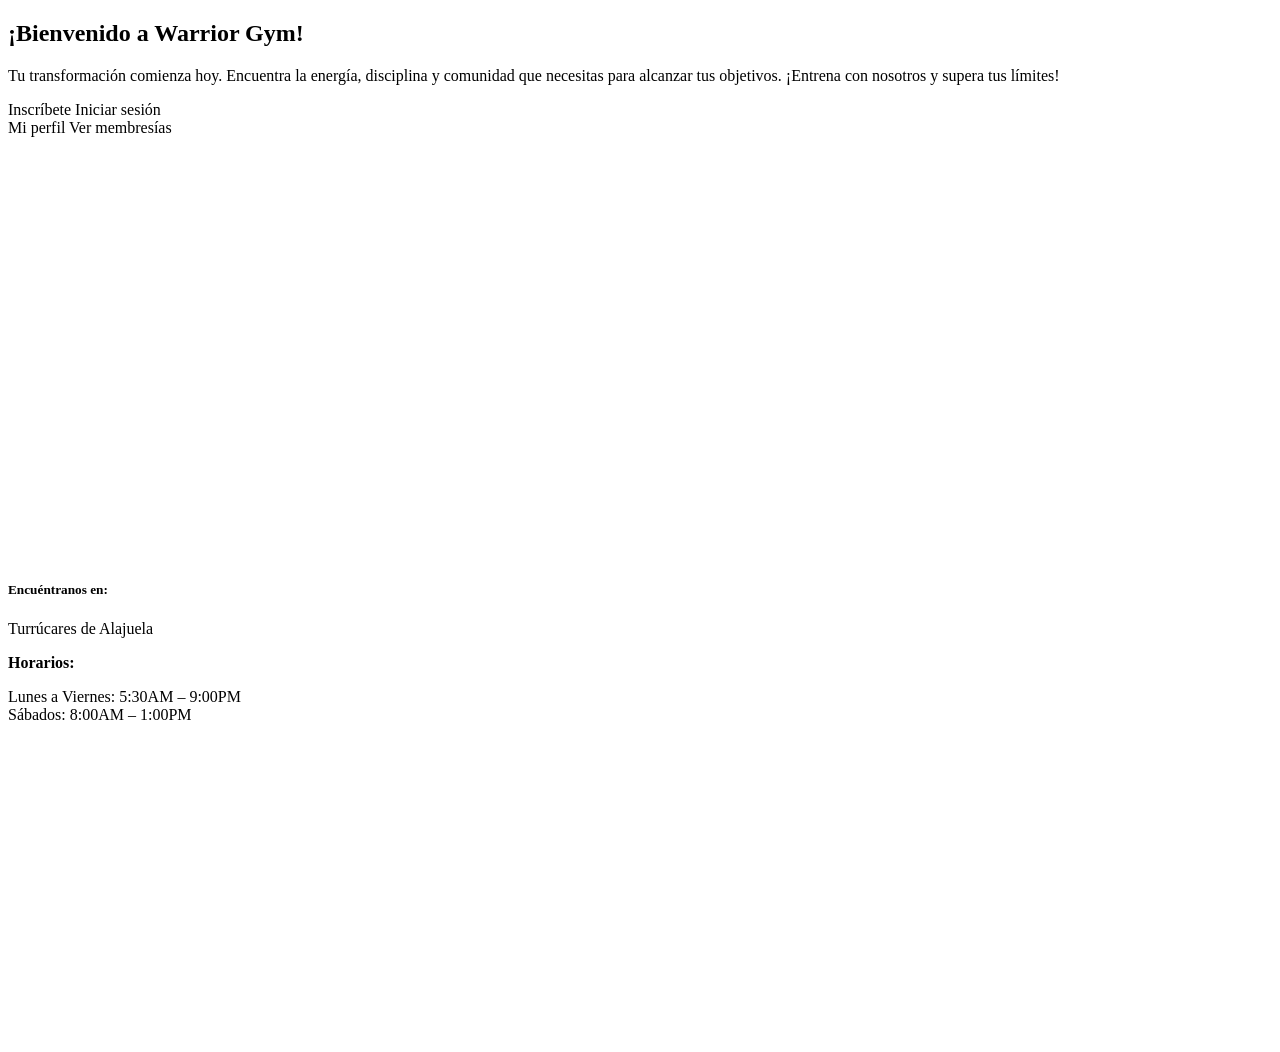
<file: src/main/resources/templates/index.html>
<!DOCTYPE html>
<html lang="es"
      xmlns="http://www.w3.org/1999/xhtml"
      xmlns:th="http://www.thymeleaf.org"
      xmlns:sec="https://www.thymeleaf.org/extras/spring-security">

  <head th:replace="~{layout/plantilla :: head}"></head>

  <body>
    <header th:replace="~{layout/plantilla :: header}"></header>

    <main>

      <section class="position-relative text-white" style="min-height:60vh;">
        <div class="position-absolute top-0 start-0 w-100 h-100"
             style="background:url('https://images.unsplash.com/photo-1517836357463-d25dfeac3438?q=80&w=1920&auto=format&fit=crop') center/cover no-repeat;">
        </div>
        <div class="position-absolute top-0 start-0 w-100 h-100" style="background:rgba(0,0,0,.55);"></div>

        <div class="position-relative d-flex align-items-center h-100">
          <div class="container py-5">
            <div class="row">
              <div class="col-lg-7">
                <h1 class="display-4 fw-bold mb-3">¡Bienvenido a Warrior Gym!</h1>
                <p class="lead mb-4">
                  Tu transformación comienza hoy. Encuentra la energía, disciplina y comunidad que necesitas
                  para alcanzar tus objetivos. ¡Entrena con nosotros y supera tus límites!
                </p>
                
                <div class="mt-2" sec:authorize="isAnonymous()">
                  <a th:href="@{/registro}" class="btn btn-warning btn-lg me-2">Inscríbete</a>
                  <a th:href="@{/login}" class="btn btn-outline-light btn-lg">Iniciar sesión</a>
                </div>
                <div class="mt-2" sec:authorize="isAuthenticated()">
                  <a th:href="@{/perfil}" class="btn btn-warning btn-lg me-2">Mi perfil</a>
                  <a th:href="@{/membresias}" class="btn btn-outline-light btn-lg">Ver membresías</a>
                </div>

              </div>
            </div>
          </div>
        </div>
      </section>

      <section class="info-map py-5">
        <div class="container">
          <div class="row align-items-center">
            <div class="col-md-6 mb-4">
              <div class="card border-0 shadow-sm p-4 bg-warning text-dark">
                <h5 class="card-title mb-2">Encuéntranos en:</h5>
                <p class="mb-2">Turrúcares de Alajuela</p>
                <p class="mb-1"><strong>Horarios:</strong></p>
                <p class="mb-0">
                  Lunes a Viernes: 5:30AM – 9:00PM<br/>
                  Sábados: 8:00AM – 1:00PM
                </p>
              </div>
            </div>
            <div class="col-md-6 mb-4">
              <iframe
                src="https://www.google.com/maps/embed?pb=!1m18!1m12!1m3!1d2151.4812075769264!2d-84.32674374723189!3d9.957137774032402!2m3!1f0!2f0!3f0!3m2!1i1024!2i768!4f13.1!3m3!1m2!1s0x8fa05691c9ac3c73%3A0xb9a88c2e23104cf2!2sPlaza%20Portillos!5e0!3m2!1ses-419!2scr!4v1751869649626!5m2!1ses-419!2scr"
                width="100%" height="300" frameborder="0" style="border:0;" allowfullscreen=""
                loading="lazy" referrerpolicy="no-referrer-when-downgrade"
                aria-hidden="false" tabindex="0">
              </iframe>
            </div>
          </div>
        </div>
      </section>

    </main>

    <footer th:replace="~{layout/plantilla :: footer}"></footer>
  </body>
</html>
</file>
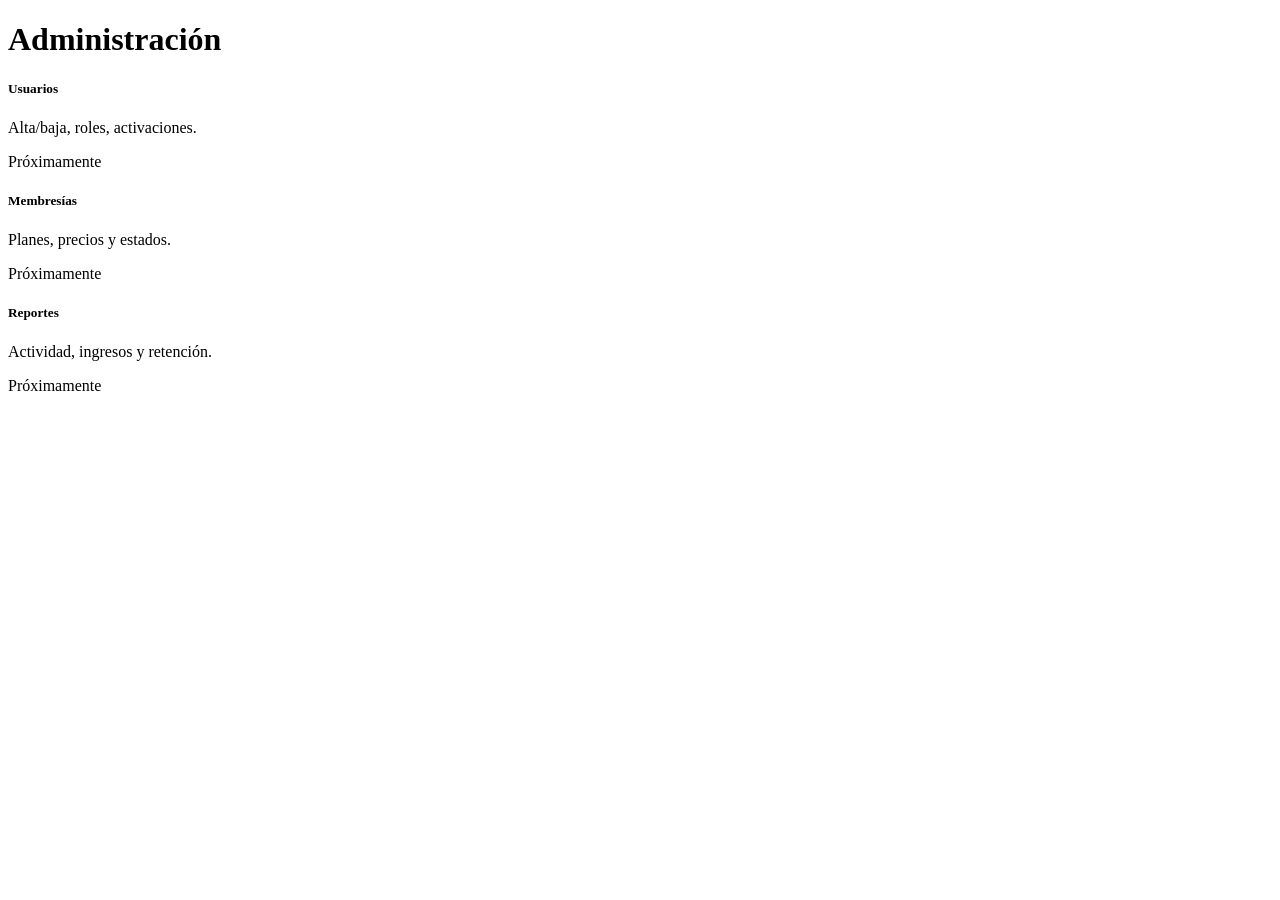
<file: src/main/resources/templates/admin/index.html>
<!DOCTYPE html>
<html lang="es"
      xmlns:th="http://www.thymeleaf.org"
      xmlns:sec="https://www.thymeleaf.org/extras/spring-security">
    <head th:replace="~{layout/plantilla :: head}"></head>
    <body>
        <header th:replace="~{layout/plantilla :: header}"></header>

        <main class="container py-4">
            <h1 class="mb-3">Administración</h1>

            <div class="row g-3">
                <div class="col-md-4">
                    <div class="card h-100">
                        <div class="card-body">
                            <h5 class="card-title"><i class="fas fa-users-cog me-2"></i> Usuarios</h5>
                            <p class="card-text">Alta/baja, roles, activaciones.</p>
                            <a class="btn btn-primary disabled">Próximamente</a>
                        </div>
                    </div>
                </div>

                <div class="col-md-4">
                    <div class="card h-100">
                        <div class="card-body">
                            <h5 class="card-title"><i class="fas fa-dumbbell me-2"></i> Membresías</h5>
                            <p class="card-text">Planes, precios y estados.</p>
                            <a class="btn btn-primary disabled">Próximamente</a>
                        </div>
                    </div>
                </div>

                <div class="col-md-4">
                    <div class="card h-100">
                        <div class="card-body">
                            <h5 class="card-title"><i class="fas fa-chart-line me-2"></i> Reportes</h5>
                            <p class="card-text">Actividad, ingresos y retención.</p>
                            <a class="btn btn-primary disabled">Próximamente</a>
                        </div>
                    </div>
                </div>
            </div>
        </main>

        <footer th:replace="~{layout/plantilla :: footer}"></footer>
    </body>
</html>
</file>
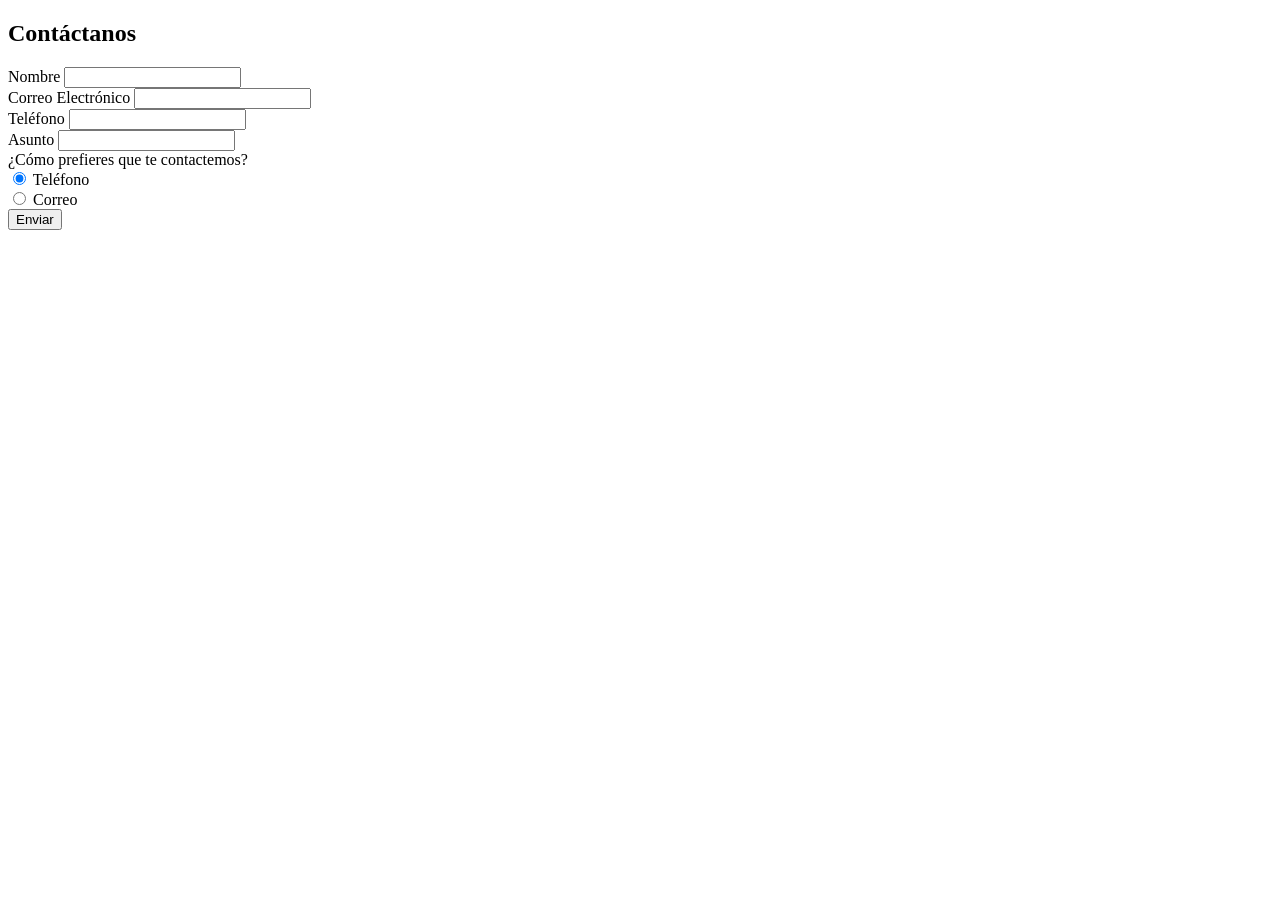
<file: src/main/resources/templates/Contacto.html>
<!DOCTYPE html>
<html xmlns:th="http://www.thymeleaf.org">
<head th:replace="~{layout/plantilla :: head}"></head>
<body>
<header th:replace="~{layout/plantilla :: header}"></header>

<section class="py-5 bg-light">
    <div class="container">
        <h2 class="text-center text-warning fw-bold mb-4">Contáctanos</h2>
        <form th:action="@{/contacto/enviar}" method="post" class="row g-3 bg-white p-4 shadow rounded">

            <div class="col-md-6">
                <label for="nombre" class="form-label">Nombre</label>
                <input type="text" class="form-control" id="nombre" name="nombre" required>
            </div>

            <div class="col-md-6">
                <label for="correo" class="form-label">Correo Electrónico</label>
                <input type="email" class="form-control" id="correo" name="correo" required>
            </div>

            <div class="col-md-6">
                <label for="telefono" class="form-label">Teléfono</label>
                <input type="tel" class="form-control" id="telefono" name="telefono">
            </div>

            <div class="col-md-6">
                <label for="asunto" class="form-label">Asunto</label>
                <input type="text" class="form-control" id="asunto" name="asunto" required>
            </div>

            <div class="col-12">
                <label class="form-label">¿Cómo prefieres que te contactemos?</label>
                <div class="form-check">
                    <input class="form-check-input" type="radio" name="preferencia" id="prefTel" value="telefono" checked>
                    <label class="form-check-label" for="prefTel">Teléfono</label>
                </div>
                <div class="form-check">
                    <input class="form-check-input" type="radio" name="preferencia" id="prefCorreo" value="correo">
                    <label class="form-check-label" for="prefCorreo">Correo</label>
                </div>
            </div>

            <div class="col-12 text-center mt-4">
                <button type="submit" class="btn btn-warning text-white px-5">Enviar</button>
            </div>
        </form>
    </div>
</section>

<footer th:replace="~{layout/plantilla :: footer}"></footer>
</body>
</html>
</file>
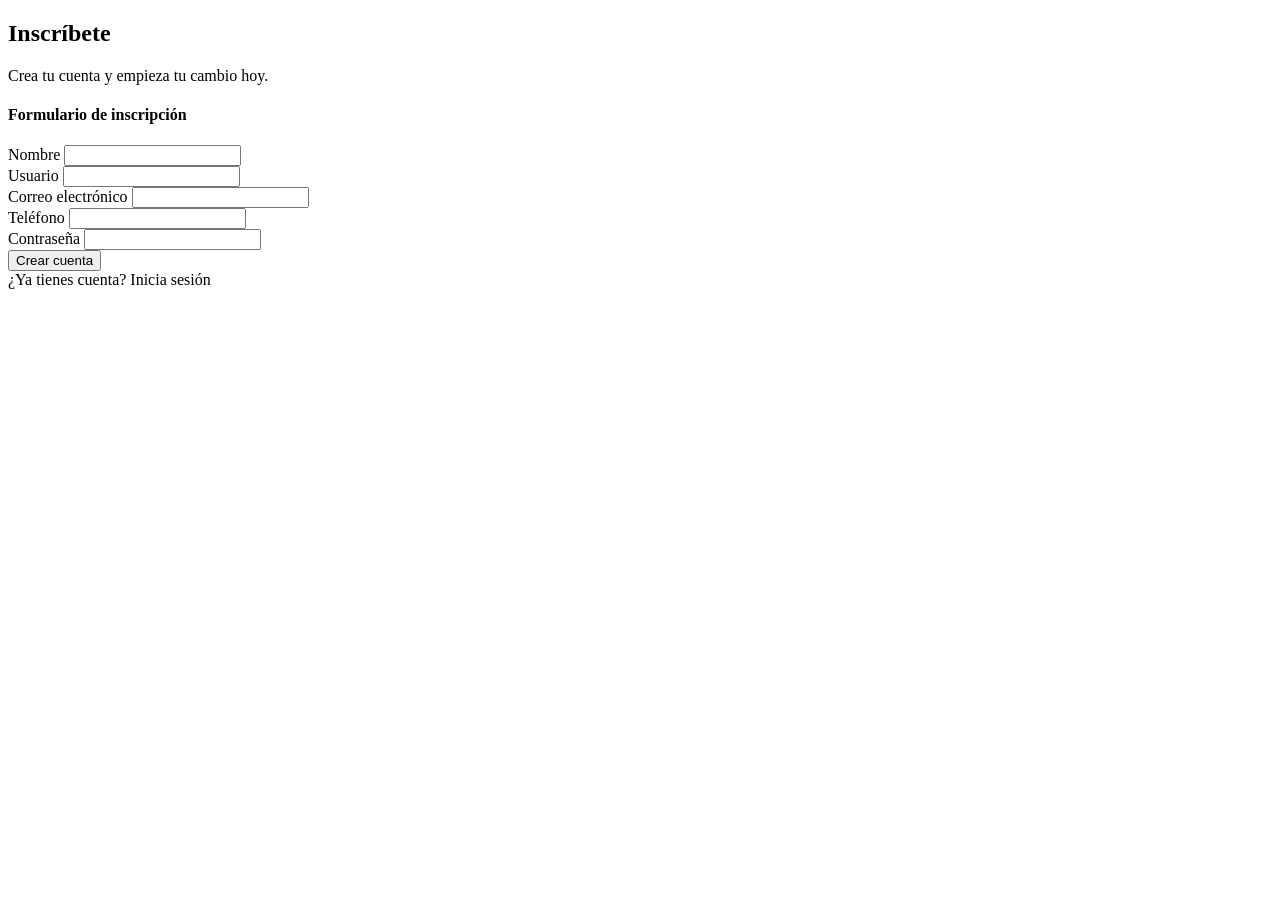
<file: src/main/resources/templates/inscribete.html>
<!DOCTYPE html>
<html xmlns:th="http://www.thymeleaf.org">
    <head th:replace="~{layout/plantilla :: head}"></head>
    <body>
        <header th:replace="~{layout/plantilla :: header}"></header>

        <section class="hero-about position-relative text-white">
            <div class="overlay position-absolute w-100 h-100"></div>
            <div class="position-relative text-center d-flex flex-column justify-content-center align-items-center h-100">
                <h1 class="display-5 fw-bold">Inscríbete</h1>
                <p class="lead">Crea tu cuenta y empieza tu cambio hoy.</p>
            </div>
        </section>

        <section class="py-5 bg-light">
            <div class="container">
                <div class="row justify-content-center">
                    <div class="col-lg-7">
                        <div class="bg-white p-4 shadow rounded">
                            <h4 class="fw-bold text-warning mb-3">Formulario de inscripción</h4>

                          
                            <div th:if="${error}" class="alert alert-danger" th:text="${error}"></div>

                            <form th:action="@{/registro}" th:object="${usuario}" method="post" class="row g-3">
                                <div class="col-md-6">
                                    <label class="form-label" for="nombre">Nombre</label>
                                    <input class="form-control" id="nombre" th:field="*{nombre}" required>
                                    <div class="text-danger small" th:if="${#fields.hasErrors('nombre')}" th:errors="*{nombre}"></div>
                                </div>

                                <div class="col-md-6">
                                    <label class="form-label" for="username">Usuario</label>
                                    <input class="form-control" id="username" th:field="*{username}" required>
                                    <div class="text-danger small" th:if="${#fields.hasErrors('username')}" th:errors="*{username}"></div>
                                </div>

                                <div class="col-md-6">
                                    <label class="form-label" for="email">Correo electrónico</label>
                                    <input type="email" class="form-control" id="email" th:field="*{email}" required>
                                    <div class="text-danger small" th:if="${#fields.hasErrors('email')}" th:errors="*{email}"></div>
                                </div>

                                <div class="col-md-6">
                                    <label class="form-label" for="telefono">Teléfono</label>
                                    <input class="form-control" id="telefono" th:field="*{telefono}">
                                </div>

                                <div class="col-12">
                                    <label class="form-label" for="password">Contraseña</label>
                                    <input type="password" class="form-control" id="password" th:field="*{password}" required>
                                    <div class="text-danger small" th:if="${#fields.hasErrors('password')}" th:errors="*{password}"></div>
                                </div>

                                <div class="col-12 text-center mt-2">
                                    <button type="submit" class="btn btn-warning text-white px-5">Crear cuenta</button>
                                </div>
                            </form>

                            <div class="text-center mt-3">
                                <a th:href="@{/login}" class="link-secondary">¿Ya tienes cuenta? Inicia sesión</a>
                            </div>
                        </div>
                    </div>
                </div>
            </div>
        </section>

        <footer th:replace="~{layout/plantilla :: footer}"></footer>
    </body>
</html>
</file>
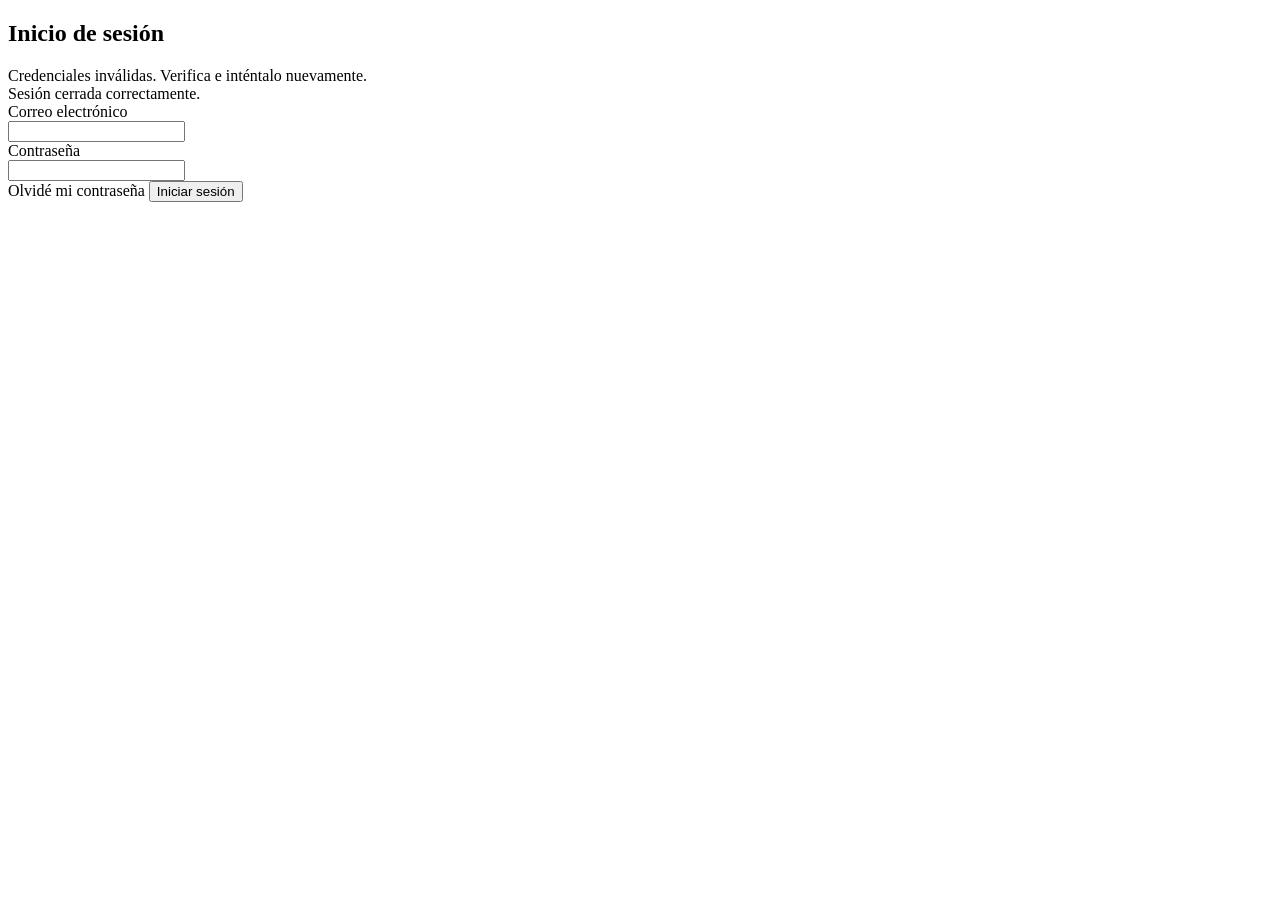
<file: src/main/resources/templates/login.html>
<!DOCTYPE html>
<html lang="es"
      xmlns="http://www.w3.org/1999/xhtml"
      xmlns:th="http://www.thymeleaf.org"
      xmlns:sec="http://www.thymeleaf.org/extras/spring-security">

<head th:replace="~{layout/plantilla :: head}"></head>

<body>
<header th:replace="~{layout/plantilla :: header}"></header>

<main class="container my-5">
    <div class="row justify-content-center">
        <div class="col-md-8 col-lg-6">
            <div class="card shadow-sm">
                <div class="card-header bg-warning text-dark">
                    <h2 class="m-0">Inicio de sesión</h2>
                </div>

                <div class="card-body">
                   
                    <div th:if="${param.error}" class="alert alert-danger mb-4">
                        Credenciales inválidas. Verifica e inténtalo nuevamente.
                    </div>
                    <div th:if="${param.logout}" class="alert alert-info mb-4">
                        Sesión cerrada correctamente.
                    </div>

                    
                    <form method="post" th:action="@{/login}">
                      

                        <div class="row g-3 align-items-center mb-3">
                            <label for="email" class="col-md-5 col-form-label">
                                <i class="fas fa-user-lock me-1"></i> Correo electrónico
                            </label>
                            <div class="col-md-7">
                                <input id="email" name="email" type="email" class="form-control" required />
                            </div>
                        </div>

                        <div class="row g-3 align-items-center mb-4">
                            <label for="password" class="col-md-5 col-form-label">
                                <i class="fas fa-key me-1"></i> Contraseña
                            </label>
                            <div class="col-md-7">
                                <input id="password" name="password" type="password" class="form-control" required />
                            </div>
                        </div>

                        <div class="d-flex justify-content-between">
                            
                            <a th:href="@{/forgot-password}" class="btn btn-outline-danger">
                                <i class="fas fa-envelope me-1"></i> Olvidé mi contraseña
                            </a>
                            <button class="btn btn-warning" type="submit">
                                <i class="fas fa-sign-in-alt me-1"></i> Iniciar sesión
                            </button>
                        </div>
                    </form>
                </div>
            </div>
        </div>
    </div>
</main>

<footer th:replace="~{layout/plantilla :: footer}"></footer>
</body>
</html>
</file>
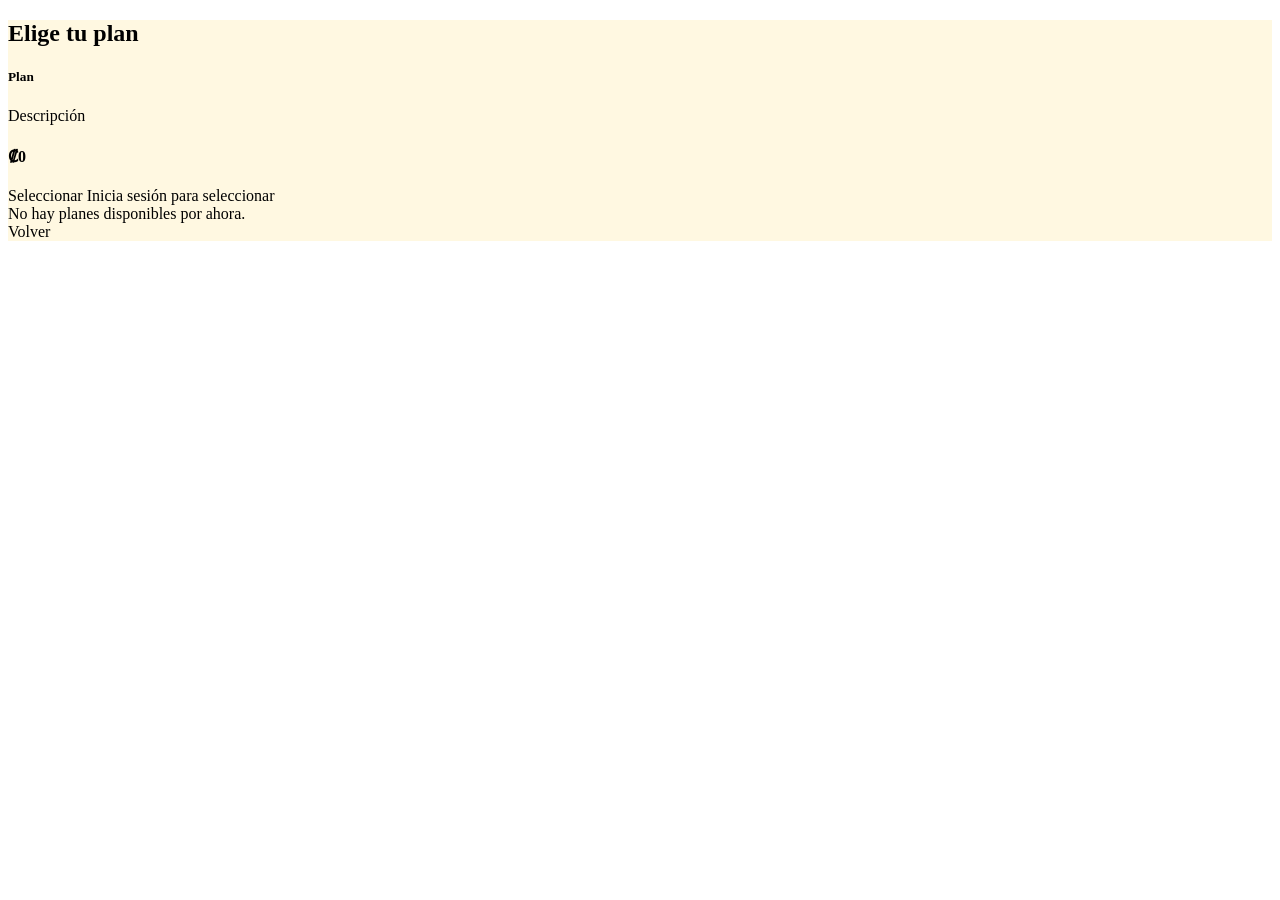
<file: src/main/resources/templates/membresias.html>
<!DOCTYPE html>
<html xmlns="http://www.w3.org/1999/xhtml"
      xmlns:th="http://www.thymeleaf.org"
      xmlns:sec="http://www.thymeleaf.org/extras/spring-security">
    <head th:replace="~{layout/plantilla :: head}"></head>
    <body>
        <header th:replace="~{layout/plantilla :: header}"></header>

        <section class="py-5" style="background:#fff8e1;">
            <div class="container">
                <h1 class="mb-4">Elige tu plan</h1>

                <div class="row g-4" th:if="${#lists.size(planes) > 0}">
                    <div class="col-md-4" th:each="p : ${planes}">
                        <div class="card shadow h-100">
                            <div class="card-header bg-warning">
                                <h5 class="mb-0" th:text="${p.nombre}">Plan</h5>
                            </div>
                            <div class="card-body">
                                <p th:text="${p.descripcionCorta}">Descripción</p>
                                <h4 class="fw-bold" th:text="${#numbers.formatCurrency(p.precioMensual)}">₡0</h4>
                            </div>
                            <div class="card-footer text-center">
                                <a class="btn btn-warning"
                                   th:href="@{|/membresias/seleccionar/${p.idPlan}|}"
                                   sec:authorize="isAuthenticated()">
                                    Seleccionar
                                </a>
                                <a class="btn btn-outline-secondary" th:href="@{/login}" sec:authorize="isAnonymous()">Inicia sesión para seleccionar</a>
                            </div>
                        </div>
                    </div>
                </div>

                <div class="alert alert-info" th:if="${#lists.isEmpty(planes)}">
                    No hay planes disponibles por ahora.
                </div>

                <div class="mt-3">
                    <a class="btn btn-outline-dark" th:href="@{/}"><i class="fas fa-arrow-left me-1"></i> Volver</a>
                </div>
            </div>
        </section>

        <footer th:replace="~{layout/plantilla :: footer}"></footer>
    </body>
</html>
</file>
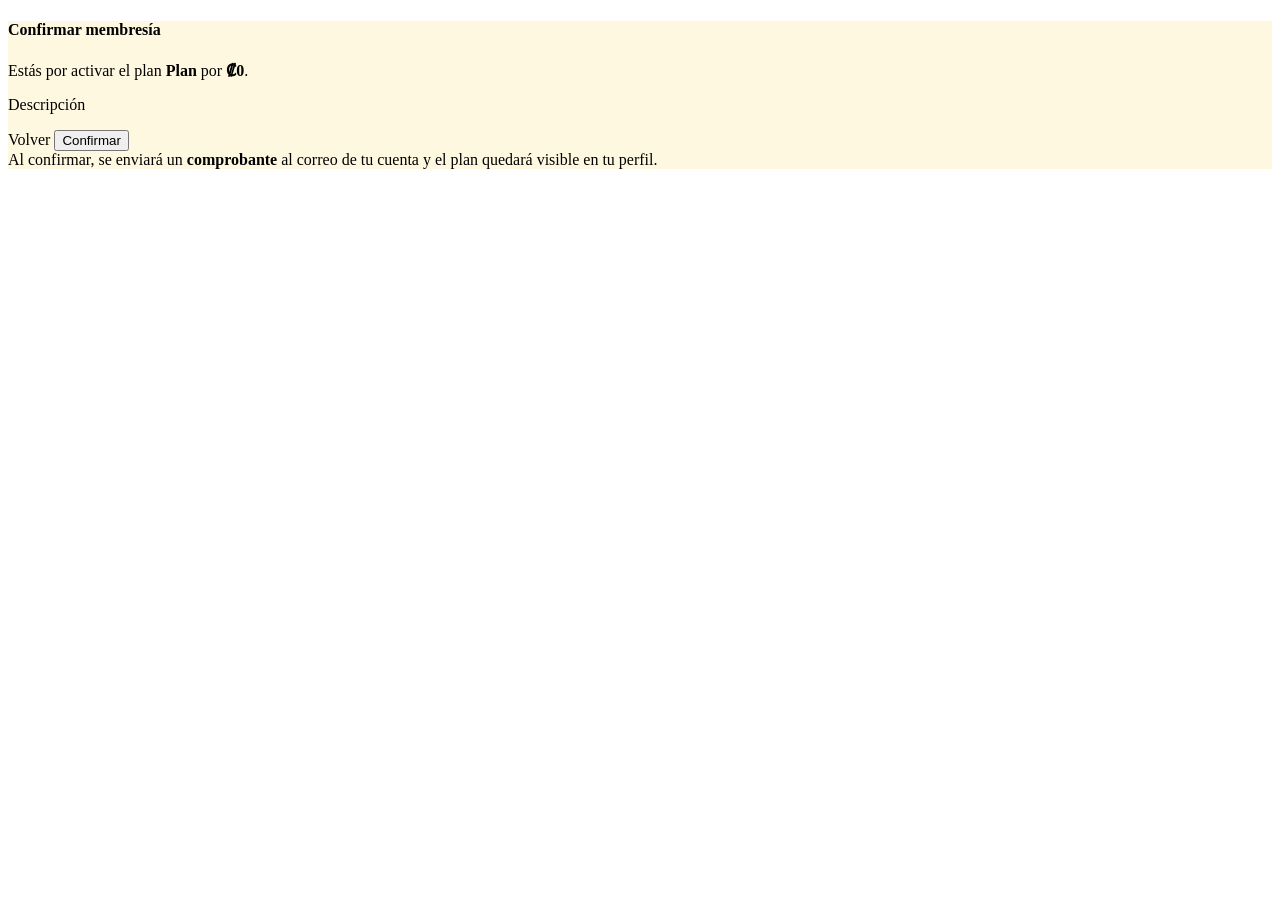
<file: src/main/resources/templates/membresias_confirmar.html>
<!DOCTYPE html>
<html xmlns="http://www.w3.org/1999/xhtml"
      xmlns:th="http://www.thymeleaf.org"
      xmlns:sec="http://www.thymeleaf.org/extras/spring-security">
    <head th:replace="~{layout/plantilla :: head}"></head>
    <body>
        <header th:replace="~{layout/plantilla :: header}"></header>

        <section class="py-5" style="background:#fff8e1;">
            <div class="container">
                <div class="card shadow">
                    <div class="card-header bg-warning">
                        <h4 class="mb-0">Confirmar membresía</h4>
                    </div>
                    <div class="card-body">
                        <p>
                            Estás por activar el plan <strong th:text="${plan.nombre}">Plan</strong>
                            por <strong th:text="${#numbers.formatCurrency(plan.precioMensual)}">₡0</strong>.
                        </p>
                        <p th:text="${plan.descripcionCorta}">Descripción</p>

                        <form method="post" th:action="@{/membresias/aplicar}">
                            <input type="hidden" name="planId" th:value="${plan.idPlan}"/>
                            <div class="d-flex gap-2">
                                <a class="btn btn-outline-secondary" th:href="@{/membresias}">
                                    <i class="fas fa-arrow-left me-1"></i> Volver
                                </a>
                                <button type="submit" class="btn btn-warning">
                                    <i class="fas fa-check me-1"></i> Confirmar
                                </button>
                            </div>
                        </form>
                    </div>
                </div>

                <div class="alert alert-info mt-3">
                    Al confirmar, se enviará un <strong>comprobante</strong> al correo de tu cuenta y el plan quedará visible en tu perfil.
                </div>
            </div>
        </section>

        <footer th:replace="~{layout/plantilla :: footer}"></footer>
    </body>
</html>
</file>
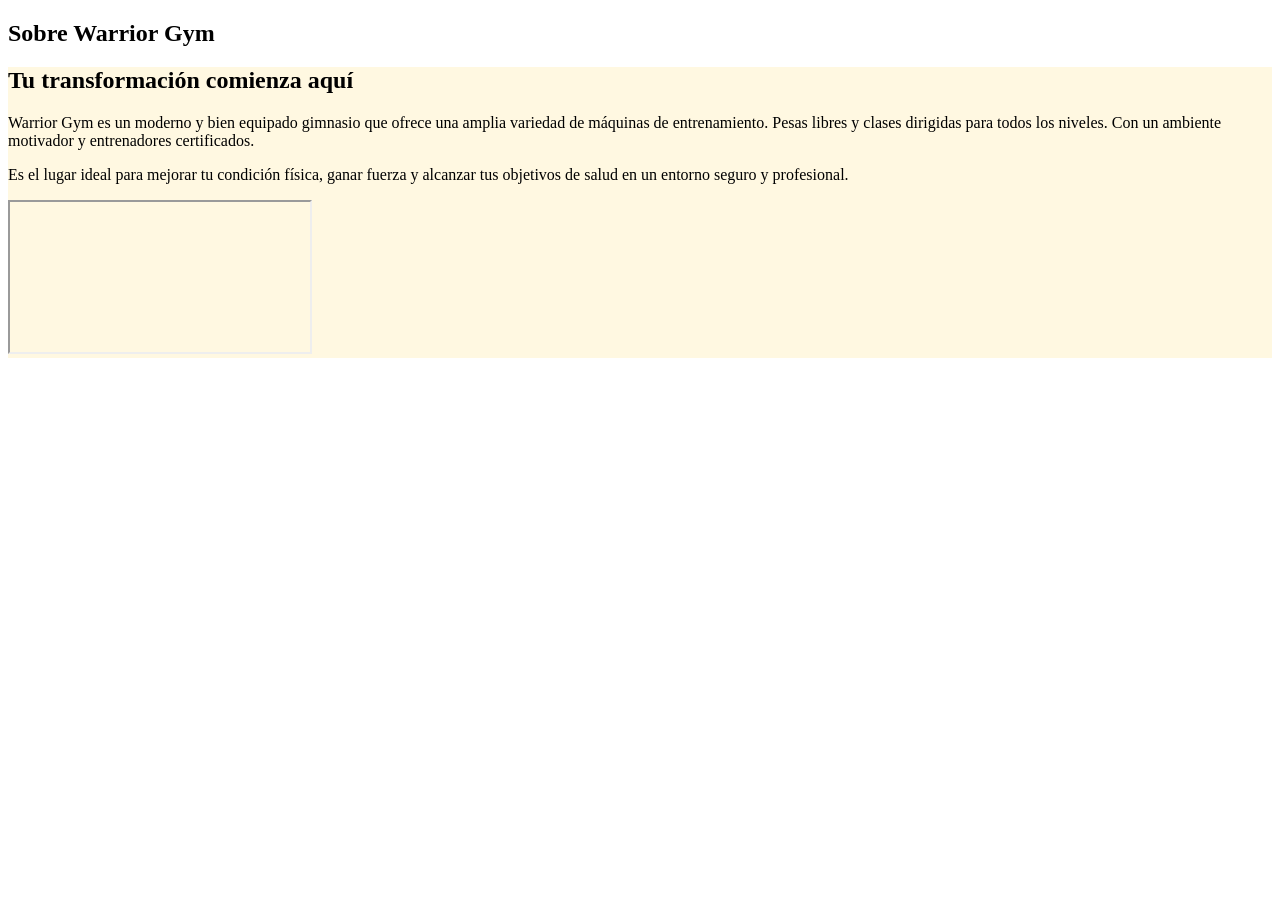
<file: src/main/resources/templates/nosotros.html>
<!DOCTYPE html>
<html xmlns:th="http://www.thymeleaf.org">
    <head th:replace="~{layout/plantilla :: head}"></head>
    <body>
        <header th:replace="~{layout/plantilla :: header}"></header>

        <!-- Hero fondo -->
        <section class="hero-about position-relative text-white">
            <div class="overlay position-absolute w-100 h-100"></div>
            <div class="position-relative text-center d-flex flex-column justify-content-center align-items-center h-100">
                <h1 class="display-5 fw-bold">Sobre Warrior Gym</h1>
            </div>
        </section>

        <!-- Descripcion -->
        <section class="py-5" style="background-color: #fff8e1;">
            <div class="container">
                <div class="row justify-content-center">
                    <div class="col-lg-8 text-center">
                        <h2 class="fw-bold text-warning mb-4">Tu transformación comienza aquí</h2>
                        <p class="lead mb-4">
                            Warrior Gym es un moderno y bien equipado gimnasio que ofrece una amplia variedad de máquinas de entrenamiento.
                            Pesas libres y clases dirigidas para todos los niveles. Con un ambiente motivador y entrenadores certificados.
                        </p>
                        <p>
                            Es el lugar ideal para mejorar tu condición física, ganar fuerza y alcanzar tus objetivos de salud en un entorno seguro y profesional.
                        </p>
                    </div>
                </div>
                <div class="mt-4">
                    <div class="ratio ratio-16x9 mx-auto" style="max-width: 900px;">
                        <iframe
                            src="https://www.youtube.com/embed/ELmmSkoT5Ag"
                            title="Planet Gym | Monserrat, Alajuela | Costa Rica"
                            allow="accelerometer; autoplay; clipboard-write; encrypted-media; gyroscope; picture-in-picture; web-share"
                            referrerpolicy="strict-origin-when-cross-origin"
                            allowfullscreen
                            loading="lazy">
                        </iframe>
                    </div>
                </div>
            </div>
        </section>

        <footer th:replace="~{layout/plantilla :: footer}"></footer>
    </body>
</html>
</file>
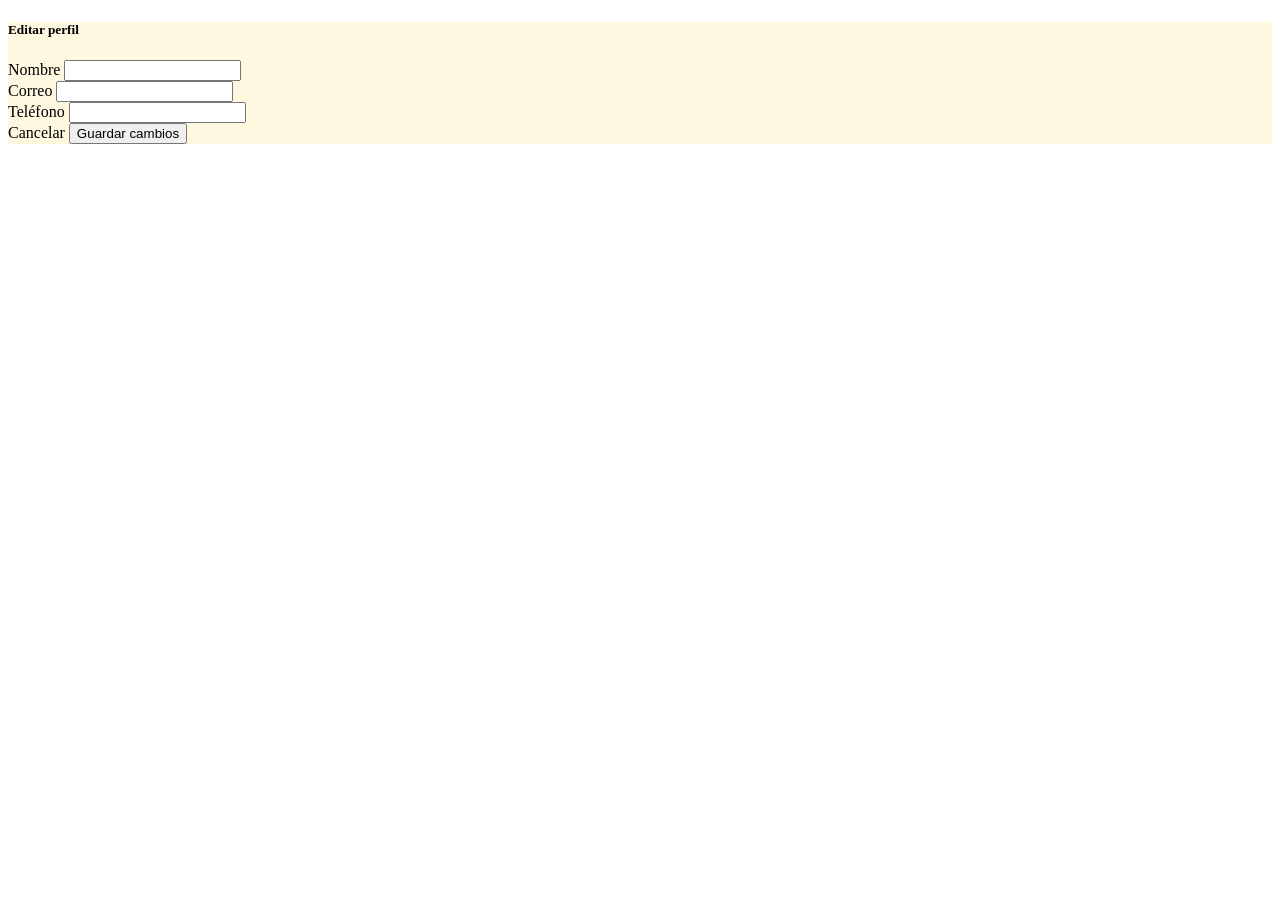
<file: src/main/resources/templates/perfil-editar.html>
<!DOCTYPE html>
<html xmlns="http://www.w3.org/1999/xhtml"
      xmlns:th="http://www.thymeleaf.org">
    <head th:replace="~{layout/plantilla :: head}"></head>
    <body>
        <header th:replace="~{layout/plantilla :: header}"></header>

        <section class="py-5" style="background-color:#fff8e1;">
            <div class="container">
                <div th:if="${ok}" class="alert alert-success" th:text="${ok}"></div>

                <div class="card shadow">
                    <div class="card-header bg-warning text-dark">
                        <h5 class="mb-0">Editar perfil</h5>
                    </div>
                    <div class="card-body">
                        <form th:action="@{/perfil/editar}" method="post" th:object="${u}">
                            <div class="row g-3">
                                <div class="col-md-4">
                                    <label class="form-label">Nombre</label>
                                    <input class="form-control" th:field="*{nombre}" required>
                                </div>
                                <div class="col-md-4">
                                    <label class="form-label">Correo</label>
                                    <input class="form-control" th:field="*{email}" type="email" required>
                                </div>
                                <div class="col-md-4">
                                    <label class="form-label">Teléfono</label>
                                    <input class="form-control" th:field="*{telefono}">
                                </div>
                            </div>
                            <div class="mt-4">
                                <a th:href="@{/perfil}" class="btn btn-outline-secondary">Cancelar</a>
                                <button class="btn btn-warning text-white">Guardar cambios</button>
                            </div>
                        </form>
                    </div>
                </div>
            </div>
        </section>

        <footer th:replace="~{layout/plantilla :: footer}"></footer>
    </body>
</html>
</file>
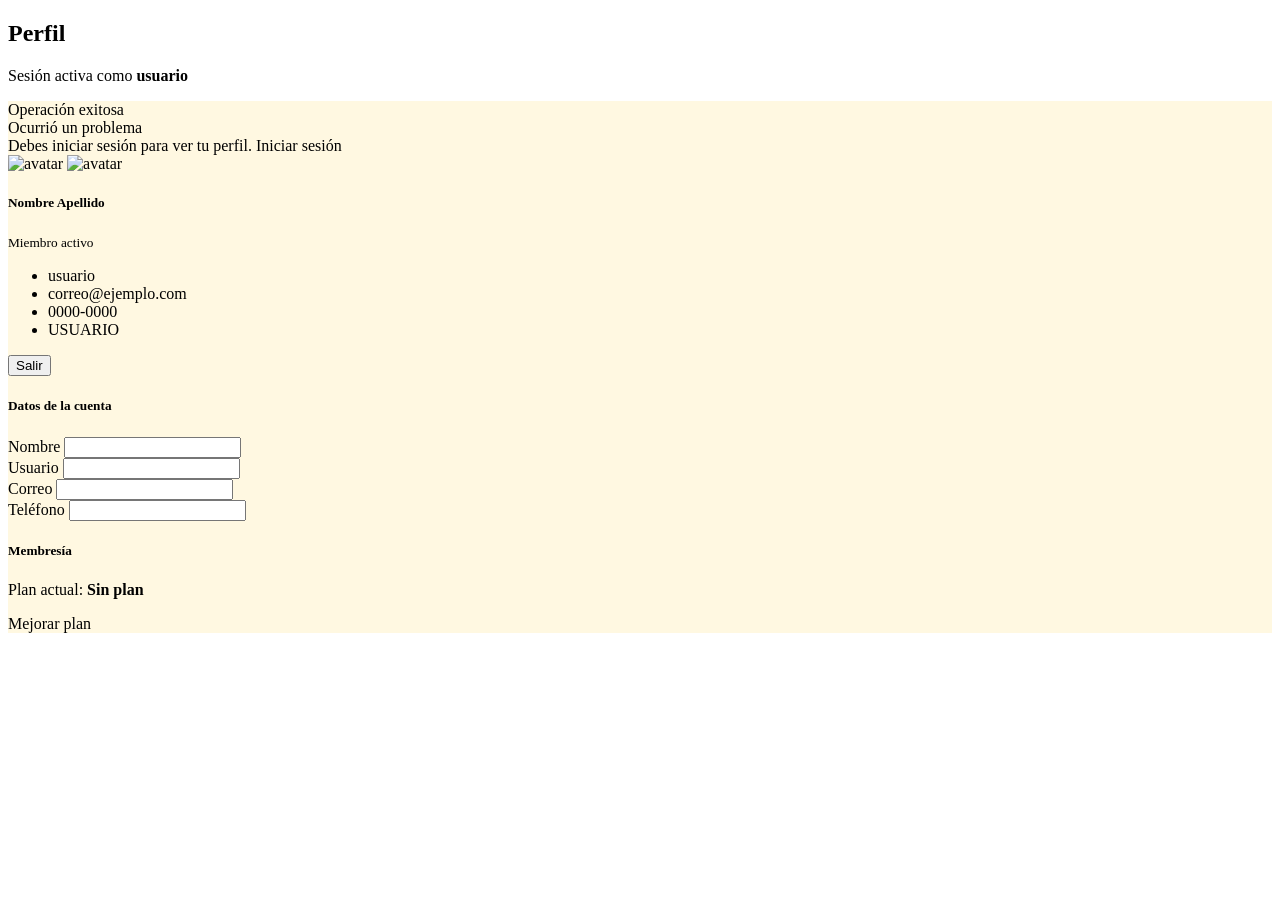
<file: src/main/resources/templates/perfil.html>
<!DOCTYPE html>
<html xmlns="http://www.w3.org/1999/xhtml"
      xmlns:th="http://www.thymeleaf.org"
      xmlns:sec="http://www.thymeleaf.org/extras/spring-security">

    <head th:replace="~{layout/plantilla :: head}"></head>
    <body>
        <header th:replace="~{layout/plantilla :: header}"></header>

        <!-- HERO -->
        <section class="hero-about position-relative text-white">
            <div class="overlay position-absolute w-100 h-100"></div>
            <div class="position-relative text-center d-flex flex-column justify-content-center align-items-center h-100">
                <h1 class="display-5 fw-bold">Perfil</h1>
                <p class="lead mb-0" sec:authorize="isAuthenticated()">
                    Sesión activa como
                    <strong th:text="${usuarioActual != null
                            ? (usuarioActual.nombre + ' ' + usuarioActual.apellidos)
                            : #authentication?.name}">usuario</strong>
                </p>
            </div>
        </section>

        <!-- CONTENIDO -->
        <section class="py-5" style="background-color:#fff8e1;">
            <div class="container">

                <!-- Mensajes -->
                <div th:if="${mensaje}" class="alert alert-success d-flex align-items-center mb-4">
                    <i class="fas fa-check-circle me-2"></i>
                    <span th:text="${mensaje}">Operación exitosa</span>
                </div>
                <div th:if="${error}" class="alert alert-danger d-flex align-items-center mb-4">
                    <i class="fas fa-exclamation-triangle me-2"></i>
                    <span th:text="${error}">Ocurrió un problema</span>
                </div>

                <!-- Aviso sin autenticación -->
                <div class="alert alert-warning d-flex align-items-center" sec:authorize="!isAuthenticated()">
                    <i class="fas fa-lock me-2"></i>
                    Debes iniciar sesión para ver tu perfil.
                    <a class="btn btn-sm btn-outline-dark ms-3" th:href="@{/login}">Iniciar sesión</a>
                </div>

                <div class="row g-4" sec:authorize="isAuthenticated()">
                    <!-- Col izquierda: resumen -->
                    <div class="col-lg-4">
                        <div class="card shadow h-100">
                            <div class="card-body text-center">
                                <!-- Avatar desde BD con fallback -->
                                <img th:if="${usuarioActual != null and !#strings.isEmpty(usuarioActual.rutaImagen)}"
                                     th:src="${usuarioActual.rutaImagen}"
                                     alt="avatar" class="rounded-circle mb-3"
                                     style="width:110px;height:110px;object-fit:cover;">
                                    <img th:if="${usuarioActual == null or #strings.isEmpty(usuarioActual.rutaImagen)}"
                                         th:src="@{/img/default-avatar.png}"
                                         alt="avatar" class="rounded-circle mb-3"
                                         style="width:110px;height:110px;object-fit:cover;">

                                        <!-- Nombre completo -->
                                        <h5 class="card-title mb-0"
                                            th:text="${usuarioActual != null
                                            ? (usuarioActual.nombre + ' ' + usuarioActual.apellidos)
                                            : #authentication?.name}">Nombre Apellido</h5>
                                        <small class="text-muted">Miembro activo</small>
                                        </div>

                                        <ul class="list-group list-group-flush">
                                            <li class="list-group-item">
                                                <i class="fas fa-id-card me-2"></i>
                                                <!-- Username -->
                                                <span th:text="${usuarioActual != null and !#strings.isEmpty(usuarioActual.username)
                                                      ? usuarioActual.username
                                                      : #authentication?.name}">usuario</span>
                                            </li>

                                            <li class="list-group-item">
                                                <i class="fas fa-envelope me-2"></i>
                                                <!-- Email -->
                                                <span th:text="${usuarioActual != null and !#strings.isEmpty(usuarioActual.email)
                                                      ? usuarioActual.email
                                                      : #authentication?.name}">correo@ejemplo.com</span>
                                            </li>

                                            <li class="list-group-item">
                                                <i class="fas fa-phone me-2"></i>
                                                <!-- Teléfono -->
                                                <span th:text="${usuarioActual != null and !#strings.isEmpty(usuarioActual.telefono)
                                                      ? usuarioActual.telefono
                                                      : '—'}">0000-0000</span>
                                            </li>

                                            <li class="list-group-item">
                                                <i class="fas fa-user-shield me-2"></i>
                                                <!-- Roles -->
                                                <span th:each="a : ${#authentication?.authorities}"
                                                      th:text="${a?.authority}"
                                                      class="badge bg-light text-dark me-1">USUARIO</span>
                                            </li>
                                        </ul>

                                        <div class="card-body text-center">
                                            <form th:action="@{/logout}" method="post" class="d-inline">
                                                <button class="btn btn-danger fw-bold">
                                                    <i class="fas fa-sign-out-alt me-1"></i> Salir
                                                </button>
                                            </form>
                                        </div>
                                        </div>
                                        </div>

                                        <!-- Col derecha: detalles -->
                                        <div class="col-lg-8 d-flex flex-column gap-4">

                                            <!-- Datos de la cuenta -->
                                            <div class="card shadow">
                                                <div class="card-header bg-warning text-dark">
                                                    <h5 class="mb-0">Datos de la cuenta</h5>
                                                </div>
                                                <div class="card-body">
                                                    <form>
                                                        <div class="row g-3">
                                                            <div class="col-md-6">
                                                                <label class="form-label">Nombre</label>
                                                                <input class="form-control" readonly
                                                                       th:value="${usuarioActual != null
                                                                       ? (usuarioActual.nombre + ' ' + usuarioActual.apellidos)
                                                                       : #authentication?.name}">
                                                            </div>

                                                            <div class="col-md-6">
                                                                <label class="form-label">Usuario</label>
                                                                <input class="form-control" readonly
                                                                       th:value="${usuarioActual != null and !#strings.isEmpty(usuarioActual.username)
                                                                       ? usuarioActual.username
                                                                       : #authentication?.name}">
                                                            </div>

                                                            <div class="col-md-6">
                                                                <label class="form-label">Correo</label>
                                                                <input class="form-control" readonly
                                                                       th:value="${usuarioActual != null and !#strings.isEmpty(usuarioActual.email)
                                                                       ? usuarioActual.email
                                                                       : #authentication?.name}">
                                                            </div>

                                                            <div class="col-md-6">
                                                                <label class="form-label">Teléfono</label>
                                                                <input class="form-control" readonly
                                                                       th:value="${usuarioActual != null and !#strings.isEmpty(usuarioActual.telefono)
                                                                       ? usuarioActual.telefono
                                                                       : '—'}">
                                                            </div>
                                                        </div>
                                                    </form>
                                                </div>
                                            </div>

                                            <!-- Membresía -->
                                            <div class="card shadow">
                                                <div class="card-header bg-warning text-dark">
                                                    <h5 class="mb-0">Membresía</h5>
                                                </div>
                                                <div class="card-body">
                                                    <p class="mb-2">
                                                        <i class="fas fa-dumbbell me-2"></i>
                                                        Plan actual:
                                                        <strong th:text="${membresiaNombre != null and !#strings.isEmpty(membresiaNombre)
                                                                ? membresiaNombre
                                                                : 'Sin plan'}">Sin plan</strong>
                                                    </p>
                                                    <a th:href="@{/membresias}" class="btn btn-outline-warning">Mejorar plan</a>
                                                </div>
                                            </div>

                                        </div>
                                        </div>

                                        </div>
                                        </section>

                                        <footer th:replace="~{layout/plantilla :: footer}"></footer>
                                        </body>
                                        </html>
</file>
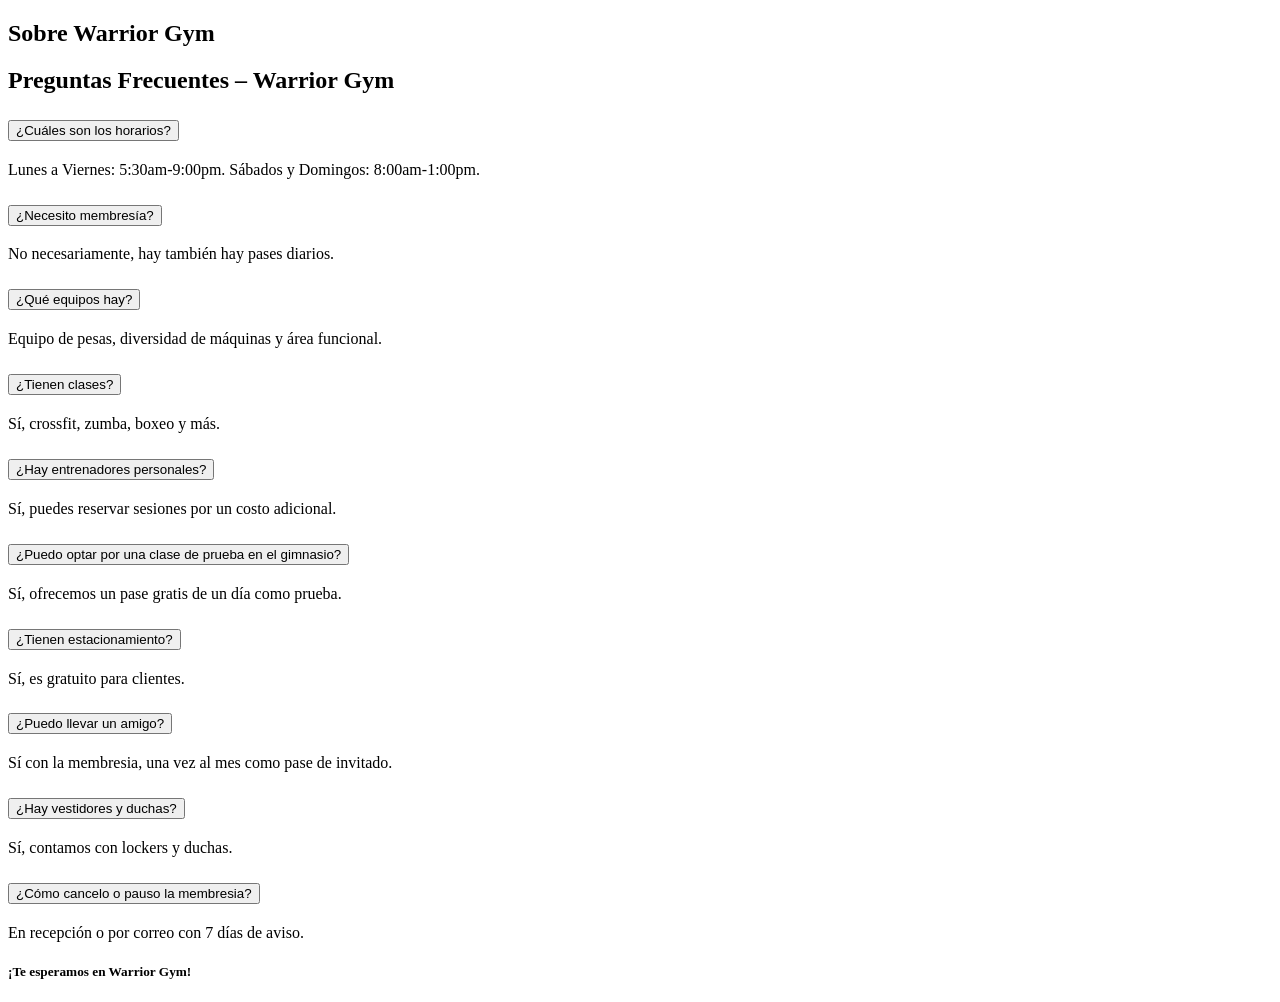
<file: src/main/resources/templates/PreguntasFrecuentes.html>
<!DOCTYPE html>
<html xmlns:th="http://www.thymeleaf.org">
    <head th:replace="~{layout/plantilla :: head}"></head>
    <body>
        <header th:replace="~{layout/plantilla :: header}"></header>

        <!-- Hero fondo -->
        <section class="hero-about position-relative text-white">
            <div class="overlay position-absolute w-100 h-100"></div>
            <div class="position-relative text-center d-flex flex-column justify-content-center align-items-center h-100">
                <h1 class="display-5 fw-bold">Sobre Warrior Gym</h1>
            </div>
        </section>

        <!-- Preguntas Frecuentes -->
        <section class="py-5 bg-light">
            <div class="container">
                <h2 class="fw-bold text-center text-warning mb-4">Preguntas Frecuentes – Warrior Gym</h2>
                <div class="accordion" id="faqAccordion">

                    <!-- Pregunta 1 -->
                    <div class="accordion-item">
                        <h2 class="accordion-header" id="heading1">
                            <button class="accordion-button" type="button" data-bs-toggle="collapse" data-bs-target="#faq1">
                                <i class="fas fa-clock me-2 text-warning"></i> ¿Cuáles son los horarios?
                            </button>
                        </h2>
                        <div id="faq1" class="accordion-collapse collapse show" data-bs-parent="#faqAccordion">
                            <div class="accordion-body">
                                Lunes a Viernes: 5:30am-9:00pm. Sábados y Domingos: 8:00am-1:00pm.
                            </div>
                        </div>
                    </div>

                    <!-- Pregunta 2 -->
                    <div class="accordion-item">
                        <h2 class="accordion-header" id="heading2">
                            <button class="accordion-button collapsed" type="button" data-bs-toggle="collapse" data-bs-target="#faq2">
                                <i class="fas fa-id-card me-2 text-warning"></i> ¿Necesito membresía?
                            </button>
                        </h2>
                        <div id="faq2" class="accordion-collapse collapse" data-bs-parent="#faqAccordion">
                            <div class="accordion-body">
                                No necesariamente, hay también hay pases diarios.
                            </div>
                        </div>
                    </div>

                    <!-- Pregunta 3 -->
                    <div class="accordion-item">
                        <h2 class="accordion-header" id="heading3">
                            <button class="accordion-button collapsed" type="button" data-bs-toggle="collapse" data-bs-target="#faq3">
                                <i class="fas fa-dumbbell me-2 text-warning"></i> ¿Qué equipos hay?
                            </button>
                        </h2>
                        <div id="faq3" class="accordion-collapse collapse" data-bs-parent="#faqAccordion">
                            <div class="accordion-body">
                                Equipo de pesas, diversidad de máquinas y área funcional.
                            </div>
                        </div>
                    </div>

                    <!-- Pregunta 4 -->
                    <div class="accordion-item">
                        <h2 class="accordion-header" id="heading4">
                            <button class="accordion-button collapsed" type="button" data-bs-toggle="collapse" data-bs-target="#faq4">
                                <i class="fas fa-running me-2 text-warning"></i> ¿Tienen clases?
                            </button>
                        </h2>
                        <div id="faq4" class="accordion-collapse collapse" data-bs-parent="#faqAccordion">
                            <div class="accordion-body">
                                Sí, crossfit, zumba, boxeo y más.
                            </div>
                        </div>
                    </div>

                    <!-- Pregunta 5 -->
                    <div class="accordion-item">
                        <h2 class="accordion-header" id="heading5">
                            <button class="accordion-button collapsed" type="button" data-bs-toggle="collapse" data-bs-target="#faq5">
                                <i class="fas fa-user-friends me-2 text-warning"></i> ¿Hay entrenadores personales?
                            </button>
                        </h2>
                        <div id="faq5" class="accordion-collapse collapse" data-bs-parent="#faqAccordion">
                            <div class="accordion-body">
                                Sí, puedes reservar sesiones por un costo adicional.
                            </div>
                        </div>
                    </div>

                    <!-- Pregunta 6 -->
                    <div class="accordion-item">
                        <h2 class="accordion-header" id="heading6">
                            <button class="accordion-button collapsed" type="button" data-bs-toggle="collapse" data-bs-target="#faq6">
                                <i class="fas fa-ticket-alt me-2 text-warning"></i> ¿Puedo optar por una clase de prueba en el gimnasio?
                            </button>
                        </h2>
                        <div id="faq6" class="accordion-collapse collapse" data-bs-parent="#faqAccordion">
                            <div class="accordion-body">
                                Sí, ofrecemos un pase gratis de un día como prueba.
                            </div>
                        </div>
                    </div>

                    <!-- Pregunta 7 -->
                    <div class="accordion-item">
                        <h2 class="accordion-header" id="heading7">
                            <button class="accordion-button collapsed" type="button" data-bs-toggle="collapse" data-bs-target="#faq7">
                                <i class="fas fa-parking me-2 text-warning"></i> ¿Tienen estacionamiento?
                            </button>
                        </h2>
                        <div id="faq7" class="accordion-collapse collapse" data-bs-parent="#faqAccordion">
                            <div class="accordion-body">
                                Sí, es gratuito para clientes.
                            </div>
                        </div>
                    </div>

                    <!-- Pregunta 8 -->
                    <div class="accordion-item">
                        <h2 class="accordion-header" id="heading8">
                            <button class="accordion-button collapsed" type="button" data-bs-toggle="collapse" data-bs-target="#faq8">
                                <i class="fas fa-user-plus me-2 text-warning"></i> ¿Puedo llevar un amigo?
                            </button>
                        </h2>
                        <div id="faq8" class="accordion-collapse collapse" data-bs-parent="#faqAccordion">
                            <div class="accordion-body">
                                Sí con la membresia, una vez al mes como pase de invitado.
                            </div>
                        </div>
                    </div>

                    <!-- Pregunta 9 -->
                    <div class="accordion-item">
                        <h2 class="accordion-header" id="heading9">
                            <button class="accordion-button collapsed" type="button" data-bs-toggle="collapse" data-bs-target="#faq9">
                                <i class="fas fa-shower me-2 text-warning"></i> ¿Hay vestidores y duchas?
                            </button>
                        </h2>
                        <div id="faq9" class="accordion-collapse collapse" data-bs-parent="#faqAccordion">
                            <div class="accordion-body">
                                Sí, contamos con lockers y duchas.
                            </div>
                        </div>
                    </div>

                    <!-- Pregunta 10 -->
                    <div class="accordion-item">
                        <h2 class="accordion-header" id="heading10">
                            <button class="accordion-button collapsed" type="button" data-bs-toggle="collapse" data-bs-target="#faq10">
                                <i class="fas fa-ban me-2 text-warning"></i> ¿Cómo cancelo o pauso la membresia?
                            </button>
                        </h2>
                        <div id="faq10" class="accordion-collapse collapse" data-bs-parent="#faqAccordion">
                            <div class="accordion-body">
                                En recepción o por correo con 7 días de aviso.
                            </div>
                        </div>
                    </div>
                </div>

                <div class="text-center mt-4">
                    <h5 class="fw-bold text-warning">¡Te esperamos en Warrior Gym!</h5>
                </div>
            </div>
        </section>

        <footer th:replace="~{layout/plantilla :: footer}"></footer>

    </body>
</html>
</file>
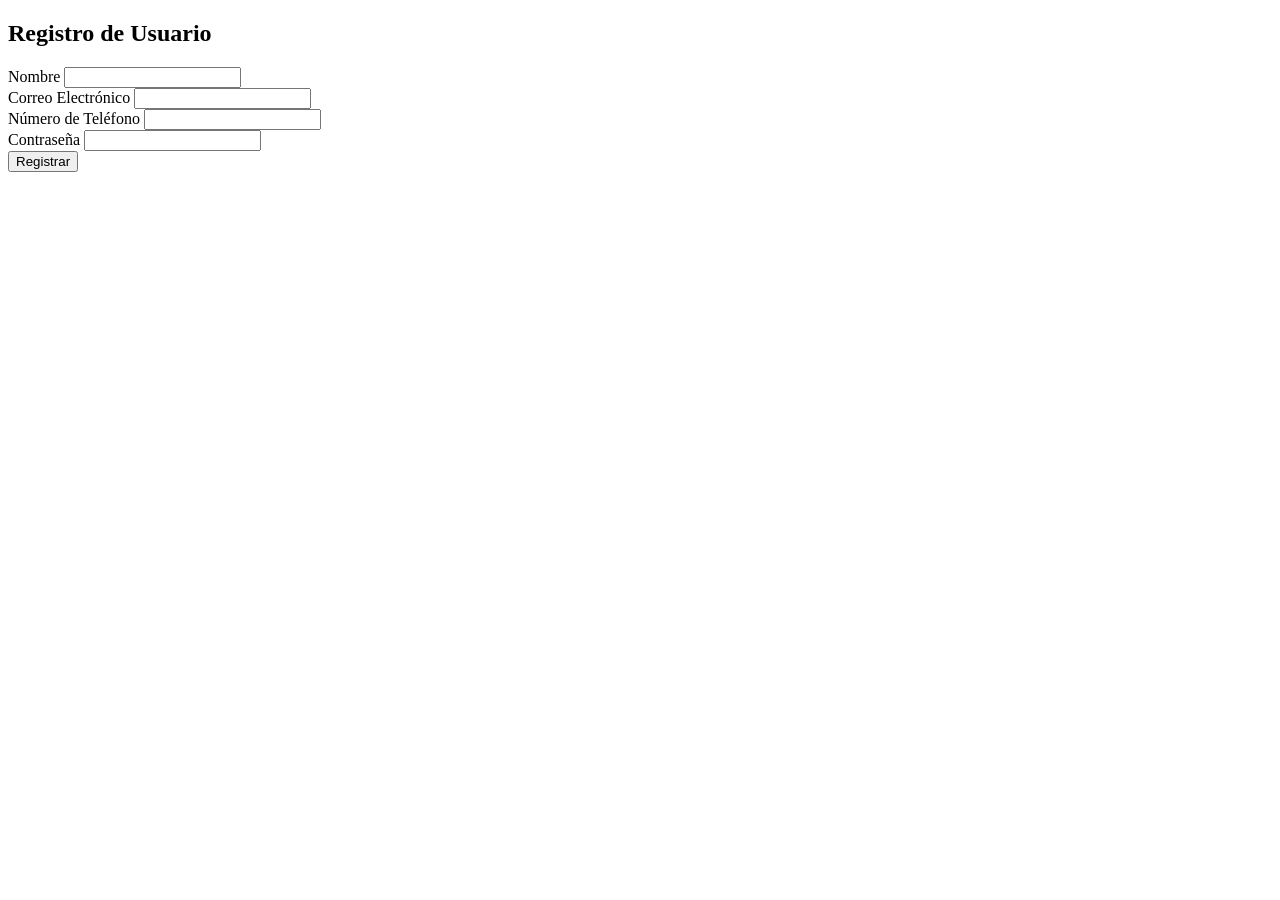
<file: src/main/resources/templates/registro.html>
<!DOCTYPE html>
<html xmlns="http://www.w3.org/1999/xhtml" xmlns:th="http://www.thymeleaf.org">
    <head th:replace="~{layout/plantilla :: head}"></head>
    <body>
        <header th:replace="~{layout/plantilla :: header}"></header>

        <main class="container mt-5">
            <h2>Registro de Usuario</h2>
            
            <div th:if="${mensaje}" class="alert alert-success" th:text="${mensaje}"></div>
            <div th:if="${error}" class="alert alert-danger" th:text="${error}"></div>
            
            <form th:action="@{/registro}" method="post">
                <div th:if="${error}" class="alert alert-danger" th:text="${error}"></div>
                <div class="mb-3">
                    <label for="nombre" class="form-label">Nombre</label>
                    <input type="text" class="form-control" id="nombre" name="nombre" required>
                </div>
                <div class="mb-3">
                    <label for="email" class="form-label">Correo Electrónico</label>
                    <input type="email" class="form-control" id="email" name="email" required>
                </div>
                <div class="mb-3">
                    <label for="telefono" class="form-label">Número de Teléfono</label>
                    <input type="text" class="form-control" id="telefono" name="telefono" required>
                </div>
                <div class="mb-3">
                    <label for="password" class="form-label">Contraseña</label>
                    <input type="password" class="form-control" id="password" name="password" required>
                </div>
                <button type="submit" class="btn btn-primary">Registrar</button>
            </form>
        </main>

        <footer th:replace="~{layout/plantilla :: footer}"></footer>
    </body>
</html>
</file>
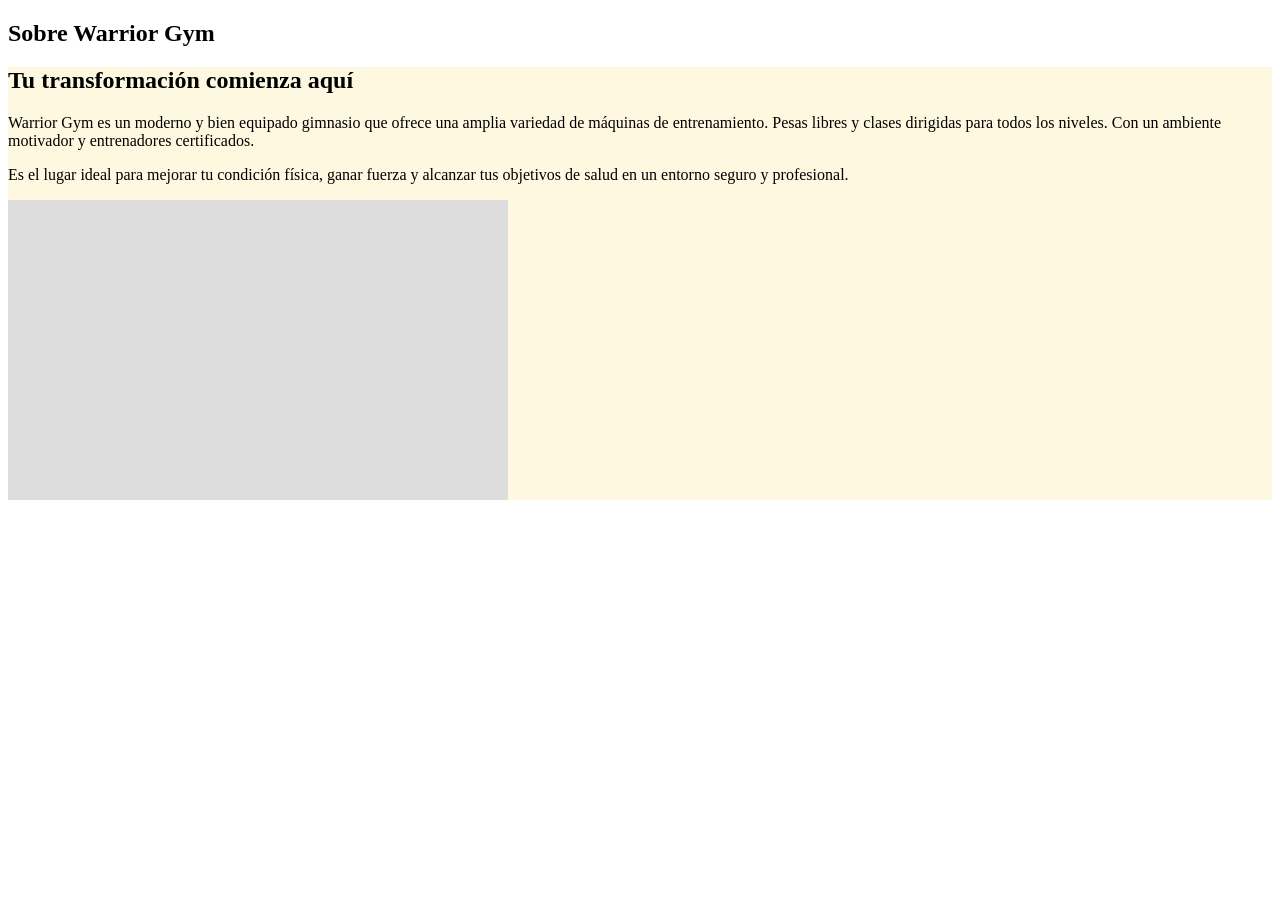
<file: src/main/resources/templates/SobreNosotros.html>
<!DOCTYPE html>
<html xmlns:th="http://www.thymeleaf.org">
<head th:replace="~{layout/plantilla :: head}"></head>
<body>
    <header th:replace="~{layout/plantilla :: header}"></header>

    <!-- Hero fondo -->
    <section class="hero-about position-relative text-white">
        <div class="overlay position-absolute w-100 h-100"></div>
        <div class="position-relative text-center d-flex flex-column justify-content-center align-items-center h-100">
            <h1 class="display-5 fw-bold">Sobre Warrior Gym</h1>
        </div>
    </section>

    <!-- Descripcion -->
    <section class="py-5" style="background-color: #fff8e1;">
        <div class="container">
            <div class="row justify-content-center">
                <div class="col-lg-8 text-center">
                    <h2 class="fw-bold text-warning mb-4">Tu transformación comienza aquí</h2>
                    <p class="lead mb-4">
                        Warrior Gym es un moderno y bien equipado gimnasio que ofrece una amplia variedad de máquinas de entrenamiento.
                        Pesas libres y clases dirigidas para todos los niveles. Con un ambiente motivador y entrenadores certificados.
                    </p>
                    <p>
                        Es el lugar ideal para mejorar tu condición física, ganar fuerza y alcanzar tus objetivos de salud en un entorno seguro y profesional.
                    </p>
                </div>
            </div>
            <!-- Placeholder para el video -->
            <div class="mt-4">
                <div class="video-placeholder mx-auto" style="width: 500px; height: 300px; background-color: #ddd; display: flex; align-items: center; justify-content: center;">
                    <i class="fas fa-video fa-2x"></i>
                </div>
            </div>
        </div>
    </section>

    <footer th:replace="~{layout/plantilla :: footer}"></footer>
</body>
</html>
</file>
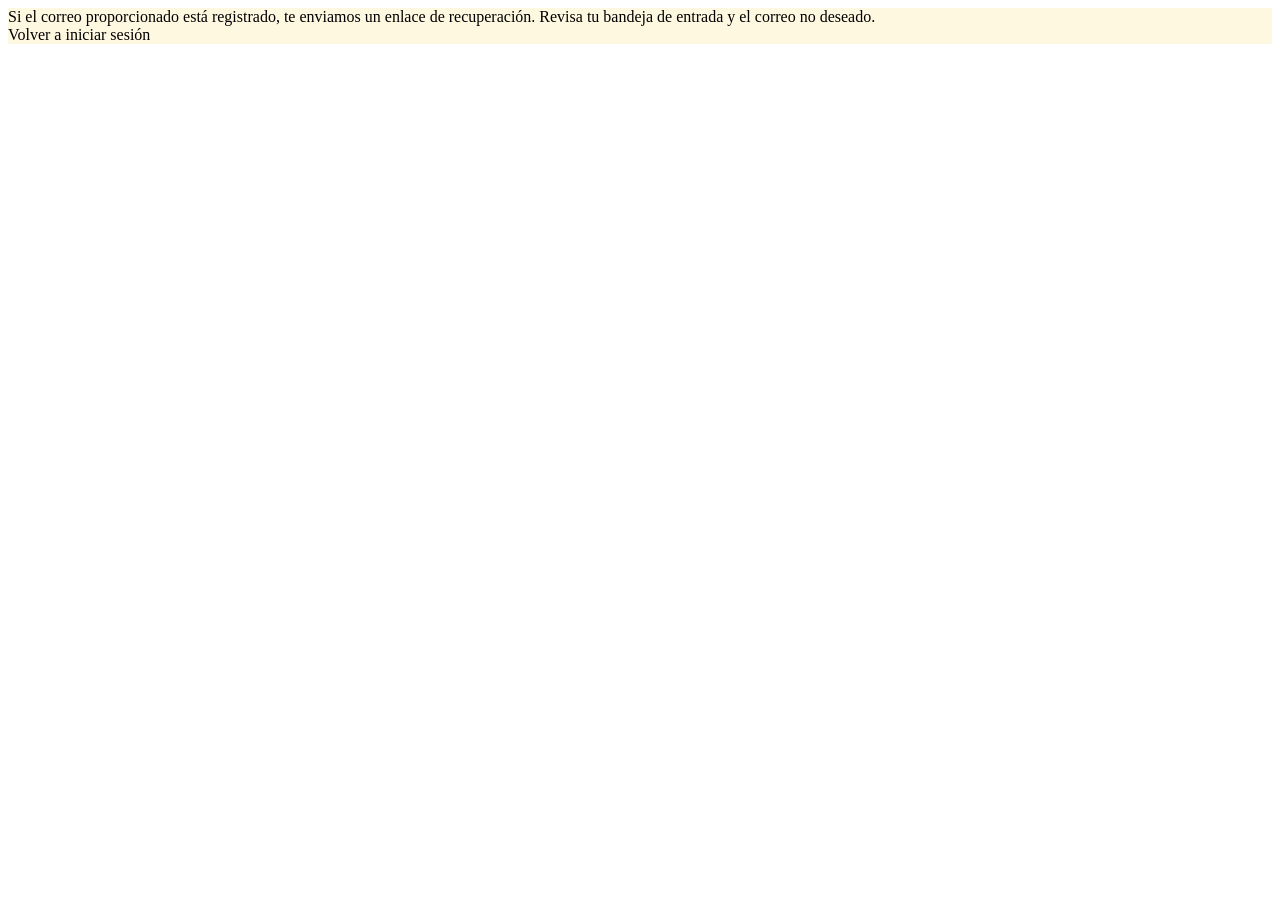
<file: src/main/resources/templates/auth/forgot-password-done.html>
<!DOCTYPE html>
<html xmlns="http://www.w3.org/1999/xhtml"
      xmlns:th="http://www.thymeleaf.org">
<head th:replace="~{layout/plantilla :: head}"></head>
<body>
<header th:replace="~{layout/plantilla :: header}"></header>

<section class="py-5" style="background-color:#fff8e1;">
  <div class="container">
    <div class="col-md-6 mx-auto">
      <div class="alert alert-info">
        Si el correo proporcionado está registrado, te enviamos un enlace de recuperación.
        Revisa tu bandeja de entrada y el correo no deseado.
      </div>
      <a th:href="@{/login}" class="btn btn-warning text-dark">Volver a iniciar sesión</a>
    </div>
  </div>
</section>

<footer th:replace="~{layout/plantilla :: footer}"></footer>
</body>
</html>
</file>
